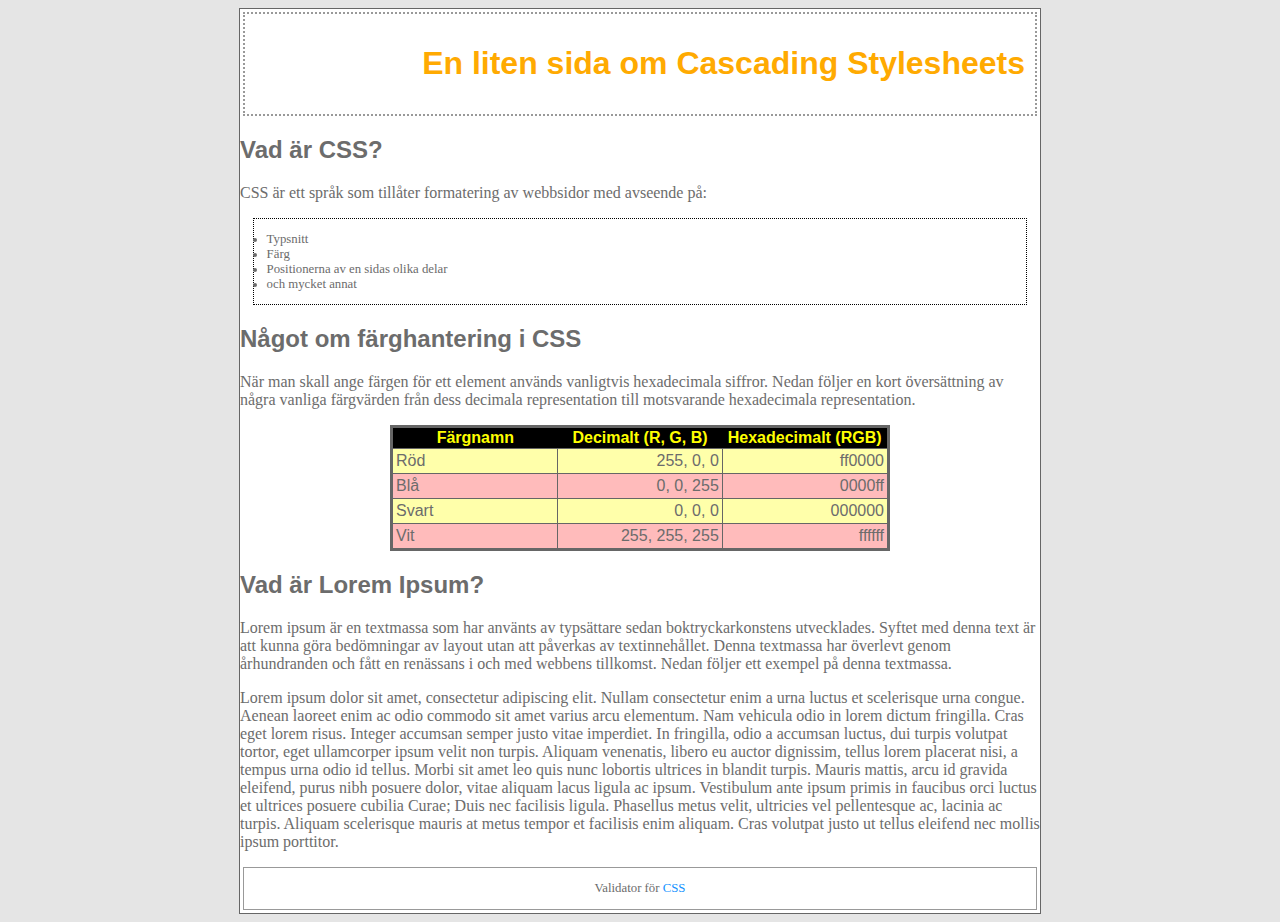
<file: index.html>
<!-- 
    Filens namn ska vara “style.css”
CSS-filen “style.css” ska vara ett externt CSS
All formatering ska ske i filen “style.css”
HTML koden nedan skall användas och skall inte ändras, alla formatering ska ske via “style.css”.
body - Bakgrundsfärgen skall vara #E5E5E5. Texten skall ha typsnittet “Trebuchet MS” och därefter Helvetica, Arial och sans-serif. Texten skall ha storleken 0.8 em och ha färgen #6C6C6C.
a - Skall inte vara understrukna i utgångsläget, men understrukna då muspekaren förs över.
ul - Skall ha en svart prickad ram på 1px, en marginal på 1em, en utfyllnad på 1em, listans punkter ska ligga innanför ramen, texten skall vara kursiv och textstorleken 0.8em
article - skall ha vit som bakgrundsfärg. Den skall ha bredden 800 pixlar och ha en heldragen ram som är 1 pixel bred och har färgen #666666. Elementet skall vara centrerat i sidan.
header - skall ha en utfyllnad på 10 pixlar, ha en marginal på 3 pixlar åt alla håll utom nedåt där marginalen skall vara 20 pixlar. Den skall vidare ha en prickad ram som är 2 pixlar tjock och har färgen #999999. Rubriker av typen h1 inom “header” skall ha färgen #FFAA01 och vara av storleken 2em. All text i sidhuvudet skall vara högerjusterad.
section - skall ha en utfyllnad som är 10 pixlar uppåt och nedåt samt 20 pixlar åt sidorna.
p - skall ha fonttypen Georgia, följt av times och serif.
table - tabellen skall ha kollapsande ramar, d.v.s ramarna mellan cellerna får inte ritas ut med dubbla streck utan ramarna för varje cell skall slås samman. Tabellen skall också ha en heldragen ram med tjockleken 3px i färgen #666666. Tabellen skall ha bredden 500 pixlar och vara centrerad.
td - tabellcellerna skall ha en utfyllnad på 3 pixlar, en heldragen ram som är 1 pixel tjock och har färgen #666666. Slutligen skall tabellcellerna ha bredden 100 pixlar.
th - tabellhuvudet skall ha klargul (#ff0), fet text mot svart bakgrund. Texten i dessa celler skall vara centrerad. I övrigt ska cellerna ha samma egenskaper som td.
tr:nth-child(even) - tabell rader med jämna nummer skall ha bakgrundsfärgen #ffffaa.
tr:nth-child(odd) - tabell rader med udda nummer skall ha bakgrundsfärgen #ffbbbb.
td.number - tabellceller med siffor skall ha högerjusterad text.
footer - skall ha en heldragen ram med bredden 1 pixel och färgen #999999. Den skall ha en marginal på 3 pixlar runt om. Texten skall vara 0.8em stor, vara kursiverad och centrerad i sidfoten. Länkfärgen i “footer” skall vara #1292FF.
-->


<!DOCTYPE html>
<html lang="sv">
    <head>
        <meta charset="utf-8">
        <link rel="stylesheet" href="style.css">
        <title>CSS-uppgift</title>
        
    </head>
    <body>
        <article>
            <header>
                <h1>En liten sida om Cascading Stylesheets</h1>
            </header>
            <section>
                <h2>Vad är CSS?</h2>
                <p>CSS är ett språk som tillåter formatering av webbsidor med avseende på:</p>
                <ul>
                    <li>Typsnitt</li>
                    <li>Färg</li>
                    <li>Positionerna av en sidas olika delar</li>
                    <li>och mycket annat</li>
                </ul>
            </section>
            <section>
                <h2>Något om färghantering i CSS</h2>
                <p>När man skall ange färgen för ett element används vanligtvis hexadecimala siffror. Nedan följer en kort översättning av några vanliga färgvärden från dess decimala representation till motsvarande hexadecimala representation.</p>
                <table>
                    <tr>
                        <th>Färgnamn</th>
                        <th>Decimalt (R, G, B)</th>
                        <th>Hexadecimalt (RGB)</th>
                    </tr>
                    <tr>
                        <td>Röd</td>
                        <td class="number">255, 0, 0</td>
                        <td class="number">ff0000</td>
                    </tr>
                    <tr>
                        <td>Blå</td>
                        <td class="number">0, 0, 255</td>
                        <td class="number">0000ff</td>
                    </tr>
                    <tr>
                        <td>Svart</td>
                        <td class="number">0, 0, 0</td>
                        <td class="number">000000</td>
                    </tr>
                    <tr>
                        <td>Vit</td>
                        <td class="number">255, 255, 255</td>
                        <td class="number">ffffff</td>
                    </tr>
                </table>
            </section>
            <section>
                <h2>Vad är Lorem Ipsum?</h2>
                <p>Lorem ipsum är en textmassa som har använts av typsättare sedan boktryckarkonstens utvecklades. Syftet med denna text är att kunna göra bedömningar av layout utan att påverkas av textinnehållet. Denna textmassa har överlevt genom århundranden och fått en renässans i och med webbens tillkomst. Nedan följer ett exempel på denna textmassa. </p>
                <p>Lorem ipsum dolor sit amet, consectetur adipiscing elit. Nullam consectetur enim a urna luctus et scelerisque urna congue. Aenean laoreet enim ac odio commodo sit amet varius arcu elementum. Nam vehicula odio in lorem dictum fringilla. Cras eget lorem risus. Integer accumsan semper justo vitae imperdiet. In fringilla, odio a accumsan luctus, dui turpis volutpat tortor, eget ullamcorper ipsum velit non turpis. Aliquam venenatis, libero eu auctor dignissim, tellus lorem placerat nisi, a tempus urna odio id tellus. Morbi sit amet leo quis nunc lobortis ultrices in blandit turpis. Mauris mattis, arcu id gravida eleifend, purus nibh posuere dolor, vitae aliquam lacus ligula ac ipsum. Vestibulum ante ipsum primis in faucibus orci luctus et ultrices posuere cubilia Curae; Duis nec facilisis ligula. Phasellus metus velit, ultricies vel pellentesque ac, lacinia ac turpis. Aliquam scelerisque mauris at metus tempor et facilisis enim aliquam. Cras volutpat justo ut tellus eleifend nec mollis ipsum porttitor.</p>
            </section>
            <footer>
                <p>Validator för <a href ="http://jigsaw.w3.org/css-validator/">CSS</a></p>
            </footer>
        </article>
    </body>
</html>
</file>
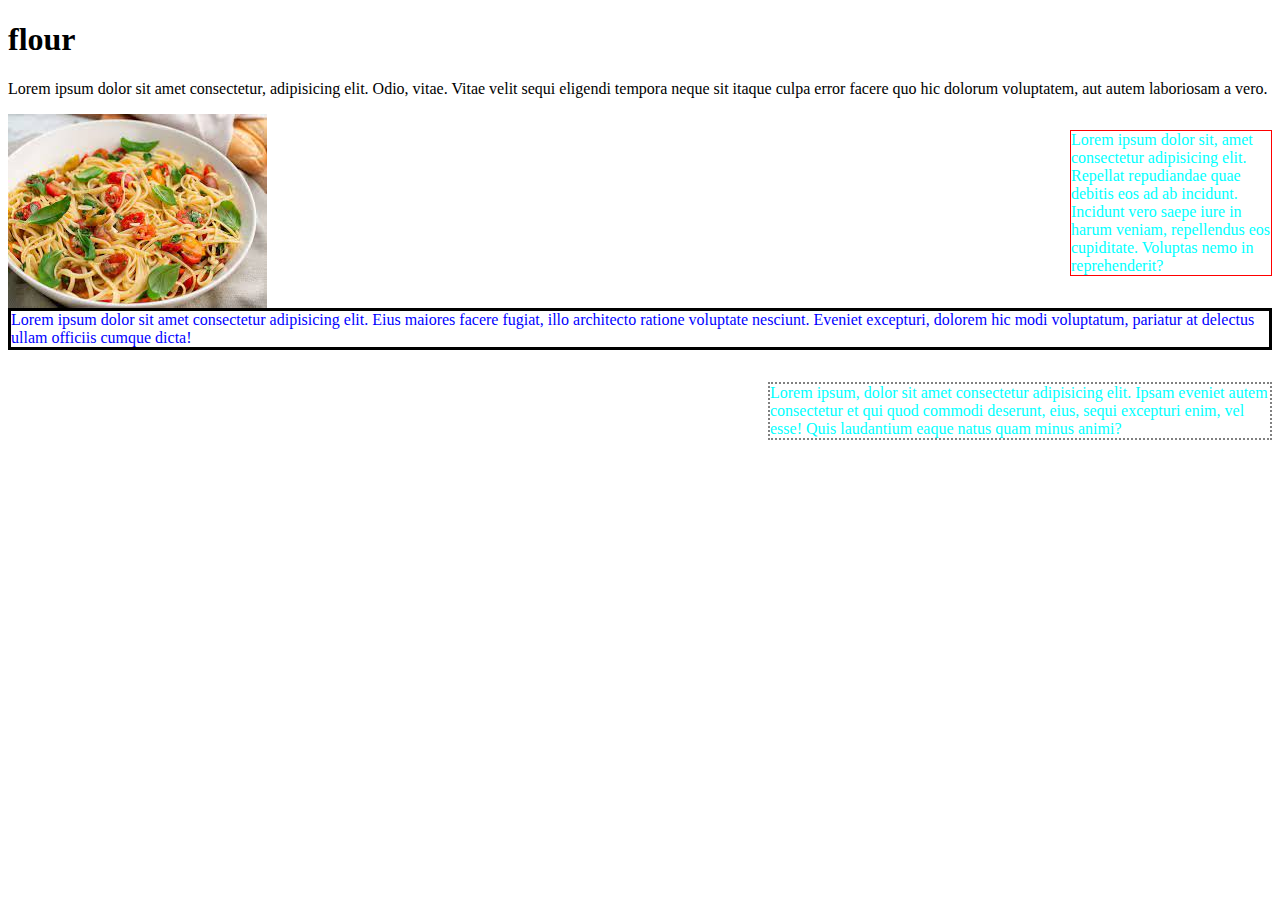
<file: index01.html>
<!DOCTYPE html>
<html lang="en">
<head>
    <meta charset="UTF-8">
    <meta http-equiv="X-UA-Compatible" content="IE=edge">
    <meta name="viewport" content="width=device-width, initial-scale=1.0">
    <title>Document</title>
    <link rel="stylesheet" href="style01.css">
</head>
<body>
    <h1>flour</h1>
    <p>Lorem ipsum dolor sit amet consectetur, adipisicing elit. Odio, vitae. Vitae velit sequi eligendi tempora neque sit itaque culpa error facere quo hic dolorum voluptatem, aut autem laboriosam a vero.
    </p>
    <img src="./pasta.jpg" alt="pasta">
    <p id="float1">Lorem ipsum dolor sit, amet consectetur adipisicing elit. Repellat repudiandae quae debitis eos ad ab incidunt. Incidunt vero saepe iure in harum veniam, repellendus eos cupiditate. Voluptas nemo in reprehenderit?</p>
    <p id="float2">Lorem ipsum dolor sit amet consectetur adipisicing elit. Eius maiores facere fugiat, illo architecto ratione voluptate nesciunt. Eveniet excepturi, dolorem hic modi voluptatum, pariatur at delectus ullam officiis cumque dicta!</p>
    <p id="float3">Lorem ipsum, dolor sit amet consectetur adipisicing elit. Ipsam eveniet autem consectetur et qui quod commodi deserunt, eius, sequi excepturi enim, vel esse! Quis laudantium eaque natus quam minus animi?</p>
    
</body>
</html>
</file>
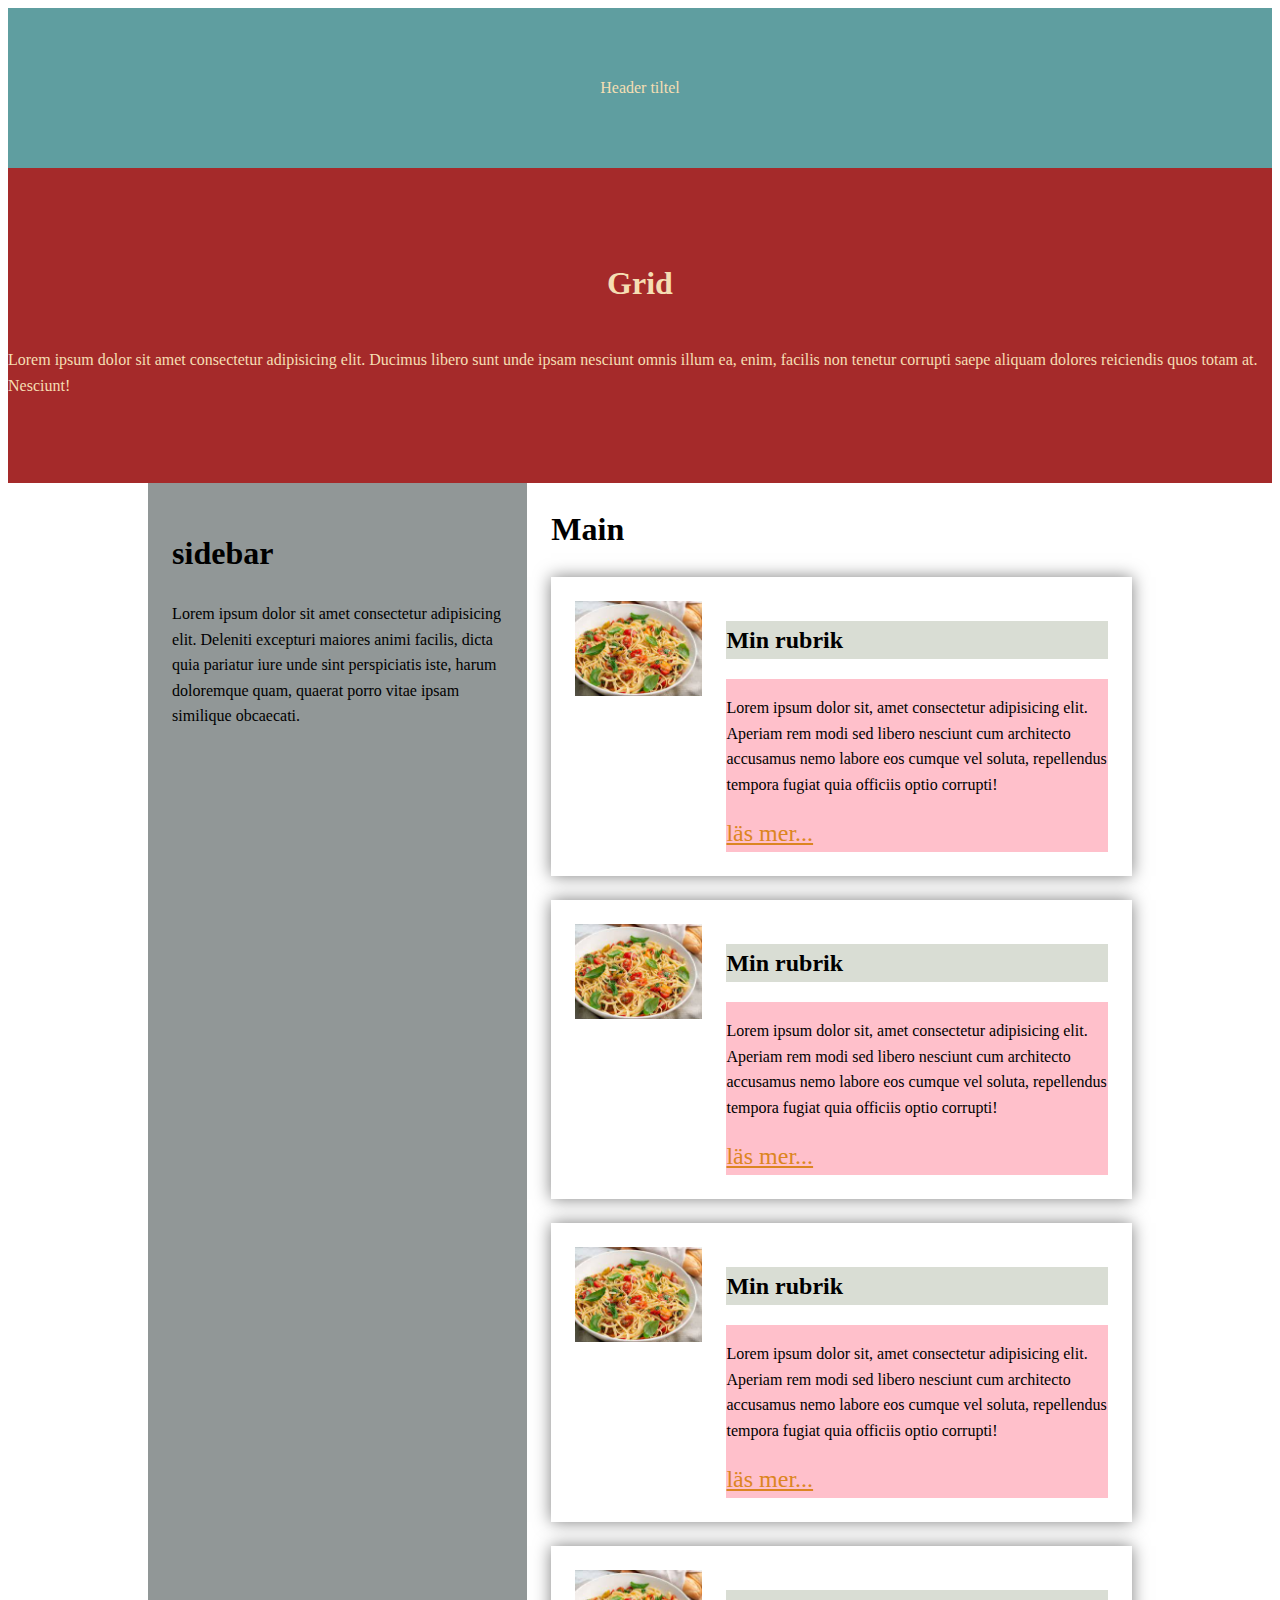
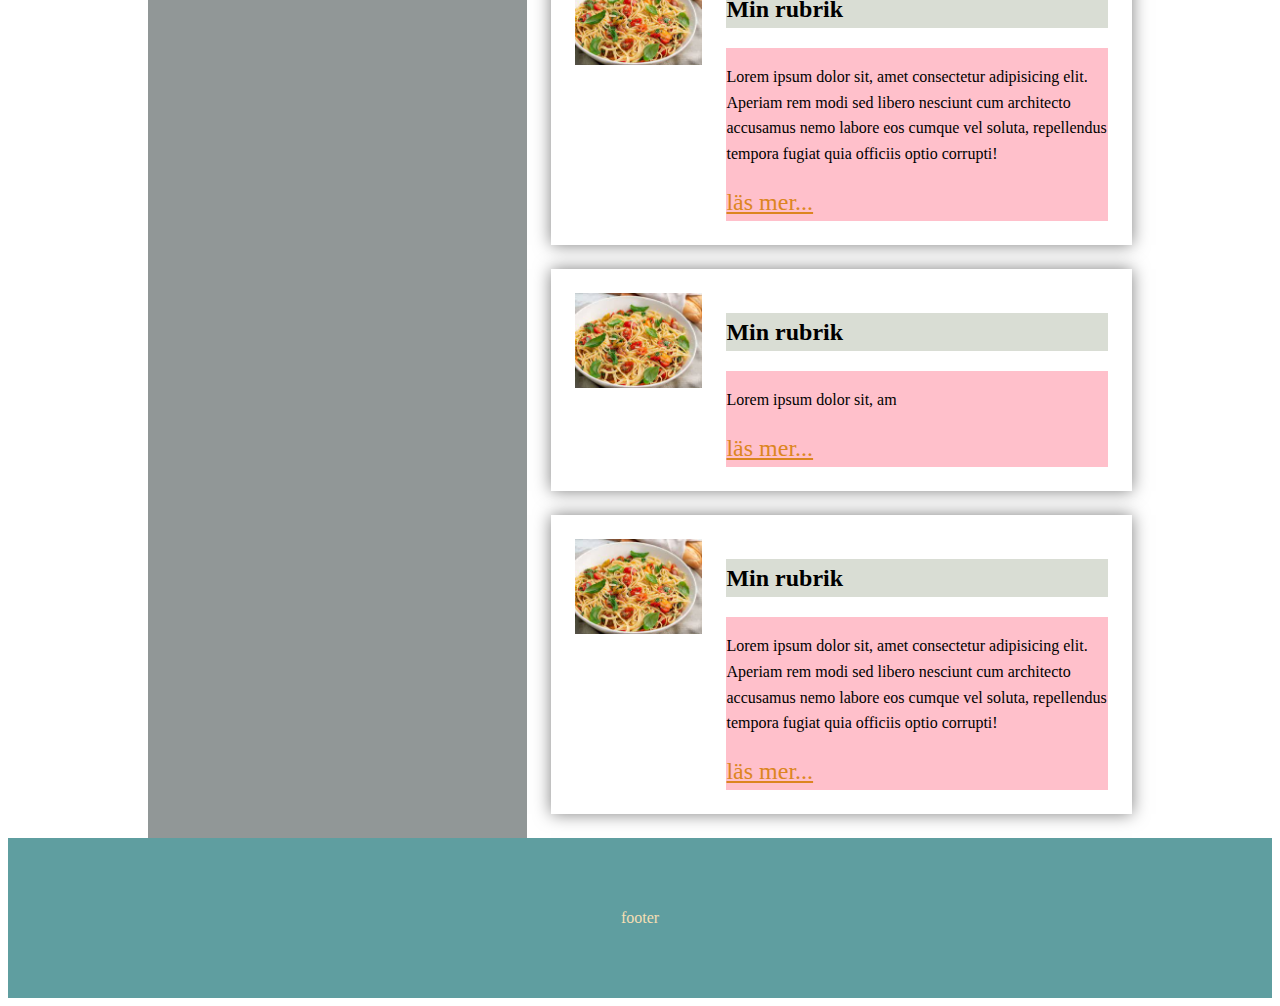
<file: Grid/grid.html>
<!DOCTYPE html>
<html lang="en">
<head>
    <meta charset="UTF-8">
    <meta http-equiv="X-UA-Compatible" content="IE=edge">
    <meta name="viewport" content="width=device-width, initial-scale=1.0">
    <title>Grid</title>
    <link rel="stylesheet" href="grid.css">
</head>
<body>
    <header>Header tiltel</header>
    <div class="title">
        <h1>Grid</h1>
        <p>Lorem ipsum dolor sit amet consectetur adipisicing elit. Ducimus libero sunt unde ipsam nesciunt omnis illum ea, enim, facilis non tenetur corrupti saepe aliquam dolores reiciendis quos totam at. Nesciunt!</p>
    </div>
    <aside >
        <h1>sidebar</h1>
        <p>Lorem ipsum dolor sit amet consectetur adipisicing elit. Deleniti excepturi maiores animi facilis, dicta quia pariatur iure unde sint perspiciatis iste, harum doloremque quam, quaerat porro vitae ipsam similique obcaecati.</p>
    </aside>
    <main>
        <h1>Main</h1>
        <div class="card">
            <img src="pasta.jpg" alt="pasta" class="card-img" >
            <h2 class="card-title">Min rubrik</h2>
            <div class="card-content">
                <p>Lorem ipsum dolor sit, amet consectetur adipisicing elit. Aperiam rem modi sed libero nesciunt cum architecto accusamus nemo labore eos cumque vel soluta, repellendus tempora fugiat quia officiis optio corrupti!</p>
                <a href="#">läs mer...</a>
            </div>
        </div>
        <div class="card">
            <img src="pasta.jpg" alt="pasta" class="card-img" >
            <h2 class="card-title">Min rubrik</h2>
            <div class="card-content">
                <p>Lorem ipsum dolor sit, amet consectetur adipisicing elit. Aperiam rem modi sed libero nesciunt cum architecto accusamus nemo labore eos cumque vel soluta, repellendus tempora fugiat quia officiis optio corrupti!</p>
                <a href="#">läs mer...</a>
            </div>
        </div>
        <div class="card">
            <img src="pasta.jpg" alt="pasta" class="card-img" >
            <h2 class="card-title">Min rubrik</h2>
            <div class="card-content">
                <p>Lorem ipsum dolor sit, amet consectetur adipisicing elit. Aperiam rem modi sed libero nesciunt cum architecto accusamus nemo labore eos cumque vel soluta, repellendus tempora fugiat quia officiis optio corrupti!</p>
                <a href="#">läs mer...</a>
            </div>
        </div>
        <div class="card">
            <img src="pasta.jpg" alt="pasta" class="card-img" >
            <h2 class="card-title">Min rubrik</h2>
            <div class="card-content">
                <p>Lorem ipsum dolor sit, amet consectetur adipisicing elit. Aperiam rem modi sed libero nesciunt cum architecto accusamus nemo labore eos cumque vel soluta, repellendus tempora fugiat quia officiis optio corrupti!</p>
                <a href="#">läs mer...</a>
            </div>
        </div>
        <div class="card">
            <img src="pasta.jpg" alt="pasta" class="card-img" >
            <h2 class="card-title">Min rubrik</h2>
            <div class="card-content">
                <p>Lorem ipsum dolor sit, am</p>
                <a href="#">läs mer...</a>
            </div>
        </div>
        <div class="card">
            <img src="pasta.jpg" alt="pasta" class="card-img" >
            <h2 class="card-title">Min rubrik</h2>
            <div class="card-content">
                <p>Lorem ipsum dolor sit, amet consectetur adipisicing elit. Aperiam rem modi sed libero nesciunt cum architecto accusamus nemo labore eos cumque vel soluta, repellendus tempora fugiat quia officiis optio corrupti!</p>
                <a href="#">läs mer...</a>
            </div>
        </div>

    </main>
    <footer>footer</footer>
    
</body>
</html>
</file>
<file: style.css>
body{
    background-color: #E5E5E5;
    font-family: 'Trebuchet MS', Arial, Helvetica, sans-serif;
    font-size: 0.8 em;
    color:#6C6C6C;
}
article{
    background-color: white;
    width: 800px;
    border: 1px solid #666666 ;
    margin: auto;
   
    
}
header{
    margin: 3px 3px 20px 3px;
    border: 2px dotted #999999;
    padding: 10px;
   
}
h1{
    color: #FFAA01;
    font-size: 2em;
    text-align: right;
}
p{
    
    font-family: Georgia, 'Times New Roman', Times, serif;
}

ul {
    border: 1px dotted black ;
    margin: 1em;
    font-family: cursive;
    font-size: 0.8em;
    padding: 1em;
}
section{
    padding-top: 10px 20px;
}
table{
    border-collapse: collapse;
    border: 3px solid #666666;
    width: 500px;
    margin-left: 150px;
}
table td{
    padding: 3px;
    border: 1px solid #666666;
    width: 100px;
}
table th{
    color: #ff0;
    font-weight: 900;
    background-color: black;
    text-align: center;
}
table tr:nth-child(even){
    background-color: #ffffaa;
}
table tr:nth-child(odd){
    background-color: #ffbbbb;
}
table td.number{
    text-align: right;
}
footer{
    border: 1px solid #999999;
    margin: 3px;
    font-size: 0.8em;
    font-family: cursive;
    text-align: center;
}
footer a{
    color: #1292ff;
    text-decoration: none;
   
}

a:hover{
    text-decoration: underline;
}
</file>
<file: style01.css>
img{
    float: left;
}
#float1{
    float: right;
    color: aqua;
    border: 1px solid red;
    width: 200px;
}
#float2{
    border: 3px solid black;
    color: blue;
    clear: both;
}
#float3{
    border: 2px dotted gray;
    float: right;
    color: aqua;
    width: 500px;
    
}
</file>
<file: Grid/grid.css>
body{
    line-height: 1.6;
    display: grid;
    grid-template-rows: 10em 35vh auto 10em;
    grid-template-columns:1fr 2fr 5fr 1fr ;
   /* grid-column-gap: 1.5em;
    grid-template-areas: "header header header header"
    "title title title title"
    ". sidebar main ."
    "footer footer footer footer"*/
     ;
     grid-template: "header header header header" 10em
     "title title title title" 35vh
     ". sidebar main ." auto
     "footer footer footer footer" 10em
     / 1fr minmax(30%,2fr) minmax(45%,5fr) 1fr;
     grid-column-gap: 1.5em;
     
     ;
}

header{
    grid-area: header;
}
header,footer{
    background-color: cadetblue;
    color: wheat;
    display: flex;
    justify-content: center;
    align-items: center;
}
.title{
    grid-area: title;
    background-color: brown;
    color: wheat;
    display: flex;
    flex-direction: column;
    align-items: center;
    justify-content: center;
}
aside{
    grid-area: sidebar;
    background-color: rgb(145, 151, 151);
    padding: 1.5em;
}
main{
    grid-area: main;
}
.card{
    display: grid;
    grid-template-columns: 1fr 3fr;
    grid-template-rows: min-content auto;
    grid-template-areas: "img title"
    "img content";
    box-shadow: 0 0 1em rgba(0,0,0,0.5);
    padding: 1.5em;
    grid-column-gap: 1.5em;
    margin-bottom: 1.5em;
}
.card-img{
    grid-area: img;
    max-width: 100%;
}
.card-title{
    grid-area: title;
    background-color: rgb(217, 221, 212);
}
.card-content{
    grid-area: content;
    background-color: pink;
}

a{
    color: rgb(220, 133, 33);
    font-size: 1.5em;
}


footer{
    grid-area: footer;
}
</file>
